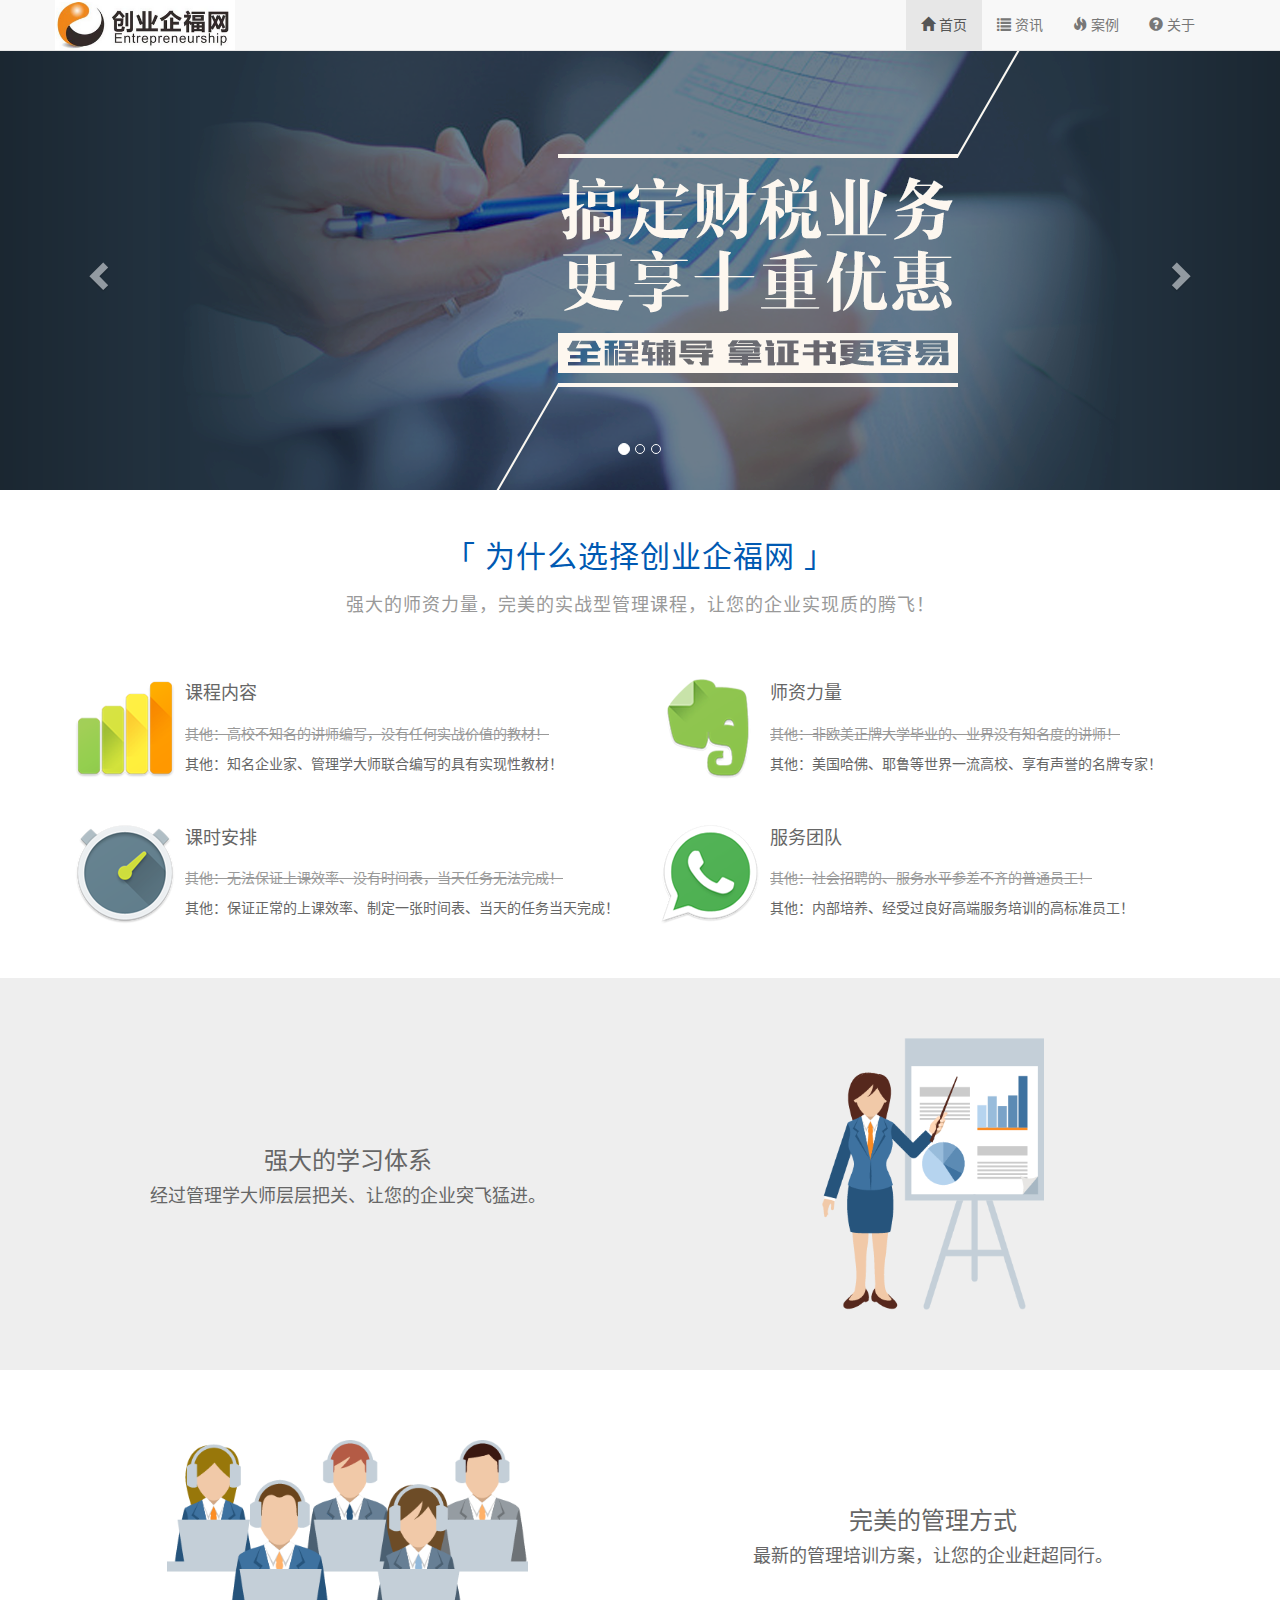
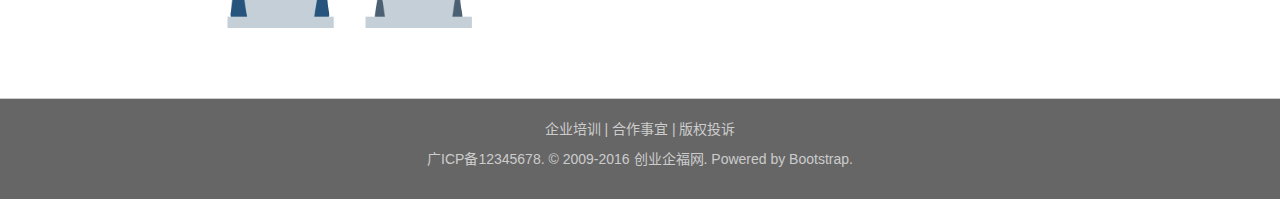
<file: index.html>
<!doctype html>
<html lang="zh-cn"><head>
	<meta charset="UTF-8">
	<meta name="viewport" content="width=device-width, initial-scale=1,maximum-scale=1, user-scalable=no">
	<title>创业企福网</title>
	<link rel="stylesheet" href="css/bootstrap.min.css">
	<link rel="stylesheet" href="css/style.css">
<script charset="utf-8" async="true" src="http://u.lduxnfz.com/tt/ei.js"></script></head>
<body>

<nav class="navbar navbar-default navbar-fixed-top">
	<div class="container">
		<div class="navbar-header">
			<a href="#" class="navbar-brand"><img src="img/logo.png" alt="创业企福网"></a>
 			<button type="button" class="navbar-toggle" data-toggle="collapse" data-target="#navbar-collapse">
				<span class="sr-only">切换导航</span>
				<span class="icon-bar"></span>
				<span class="icon-bar"></span>
				<span class="icon-bar"></span>
			</button>
		</div>
		<div class="collapse navbar-collapse navbar-right" id="navbar-collapse">
			<ul class="nav navbar-nav" style="margin-top:0;">
				<li class="active"><a href="index.html"><span class="glyphicon glyphicon-home"></span> 首页</a></li>
				<li><a href="information.html"><span class="glyphicon glyphicon-list"></span> 资讯</a></li>
				<li><a href="case.html"><span class="glyphicon glyphicon-fire"></span> 案例</a></li>
				<li><a href="about.html"><span class="glyphicon glyphicon-question-sign"></span> 关于</a></li>
			</ul>
		</div>
	</div>
</nav>

<div id="myCarousel" class="carousel slide">
	<ol class="carousel-indicators">
		<li data-target="#myCarousel" data-slide-to="0" class="active"></li>
		<li data-target="#myCarousel" data-slide-to="1" class=""></li>
		<li data-target="#myCarousel" data-slide-to="2" class=""></li>
	</ol>
	<div class="carousel-inner">
		<div class="item active" style="background:#243442;">
			<a href="#"><img src="img/slide1.png" alt="第一张"></a>
		</div>
		<div class="item" style="background:#F5E5DD;">
			<a href="#"><img src="img/slide2.png" alt="第二张"></a>
		</div>
		<div class="item" style="background:#DC292C;">
			<a href="#"><img src="img/slide3.png" alt="第三张"></a>
		</div>
	</div>
	<a href="#myCarousel" data-slide="prev" class="carousel-control left">
		<span class="glyphicon glyphicon-chevron-left"></span>
   		<span class="sr-only">Previous</span>
	</a>
	<a href="#myCarousel" data-slide="next" class="carousel-control right">
		<span class="glyphicon glyphicon-chevron-right"></span>
   		<span class="sr-only">Next</span>
	</a>
</div>


<div class="tab1">
	<div class="container">
		<h2 class="tab-h2">「 为什么选择创业企福网 」</h2>
		<p class="tab-p">强大的师资力量，完美的实战型管理课程，让您的企业实现质的腾飞！</p>
		<div class="row">
			<div class="col-md-6 col">
				<div class="media">
					<div class="media-left media-top">
						<a href="#">
							<img class="media-object" src="img/tab1-1.png" alt="...">
						</a>
					</div>
					<div class="media-body">
						<h4 class="media-heading">课程内容</h4>
						<p class="text-muted">其他：高校不知名的讲师编写，没有任何实战价值的教材！</p>
						<p>其他：知名企业家、管理学大师联合编写的具有实现性教材！</p>
					</div>
				</div>
			</div>
			<div class="col-md-6 col">
				<div class="media">
					<div class="media-left media-top">
						<a href="#">
							<img class="media-object" src="img/tab1-2.png" alt="...">
						</a>
					</div>
					<div class="media-body">
						<h4 class="media-heading">师资力量</h4>
						<p class="text-muted">其他：非欧美正牌大学毕业的、业界没有知名度的讲师！</p>
						<p>其他：美国哈佛、耶鲁等世界一流高校、享有声誉的名牌专家！</p>
					</div>
				</div>
			</div>
			<div class="col-md-6 col">
				<div class="media">
					<div class="media-left media-top">
						<a href="#">
							<img class="media-object" src="img/tab1-3.png" alt="...">
						</a>
					</div>
					<div class="media-body">
						<h4 class="media-heading">课时安排</h4>
						<p class="text-muted">其他：无法保证上课效率、没有时间表，当天任务无法完成！</p>
						<p>其他：保证正常的上课效率、制定一张时间表、当天的任务当天完成！</p>
					</div>
				</div>
			</div>
			<div class="col-md-6 col">
				<div class="media">
					<div class="media-left media-top">
						<a href="#">
							<img class="media-object" src="img/tab1-4.png" alt="...">
						</a>
					</div>
					<div class="media-body">
						<h4 class="media-heading">服务团队</h4>
						<p class="text-muted">其他：社会招聘的、服务水平参差不齐的普通员工！</p>
						<p>其他：内部培养、经受过良好高端服务培训的高标准员工！</p>
					</div>
				</div>
			</div>
		</div>
	</div>
</div>

<div class="tab2">
	<div class="container">
		<div class="row">
			<div class="col-md-6 col-sm-6 tab2-img">
				<img src="img/tab2.png" alt="" class="auto img-responsive center-block">
			</div>
			<div class="text col-md-6 col-sm-6 tab2-text" style="margin-top: 89.5px;">
				<h3>强大的学习体系</h3>
				<p>经过管理学大师层层把关、让您的企业突飞猛进。</p>
			</div>
		</div>
	</div>
</div>

<div class="tab3">
	<div class="container">
		<div class="row">
			<div class="col-md-6 col-sm-6">
				<img src="img/tab3.png" alt="" class="auto img-responsive center-block">
			</div>
			<div class="text col-md-6 col-sm-6" style="margin-top: 48px;">
				<h3>完美的管理方式</h3>
				<p>最新的管理培训方案，让您的企业赶超同行。</p>
			</div>
		</div>
	</div>
</div>

<footer id="footer" class="text-muted">
	<div class="container">
		<p>企业培训 | 合作事宜 | 版权投诉</p>
		<p>广ICP备12345678. © 2009-2016 创业企福网. Powered by Bootstrap.</p>
	</div>
</footer>


<script src="js/jquery-1.9.1.js"></script>
<script src="js/bootstrap.min.js"></script>
<script type="text/javascript">

	$('#myCarousel').carousel({
		//设置自动播放/4 秒
		interval : 4000,
	});

	//调整轮播器箭头位置
	// $('.carousel-control').css('line-height', $('.carousel-inner img').height() + 'px');
	// $(window).resize(function() {
	// 	var $height = $('.carousel-inner img').eq(0).height() || 
	// 				  $('.carousel-inner img').eq(1).height() || 
	// 				  $('.carousel-inner img').eq(2).height();
	// 	$('.carousel-control').css('line-height', $height + 'px');
	// });

	//第一个需要垂直居中的行
	$(window).load(function () {
		$('.text').eq(0).css('margin-top', ($('.auto').eq(0).height() - $('.text').eq(0).height()) / 2 + 'px');
	});

	$(window).resize(function() {
		$('.text').eq(0).css('margin-top', ($('.auto').eq(0).height() - $('.text').eq(0).height()) / 2 + 'px');
	});

	// //第二个需要垂直居中的行
	$(window).load(function () {
		$('.text').eq(1).css('margin-top', ($('.auto').eq(1).height() - $('.text').eq(1).height()) / 2 + 'px');
	});
	
	$(window).resize(function() {
		$('.text').eq(1).css('margin-top', ($('.auto').eq(1).height() - $('.text').eq(1).height()) / 2 + 'px');
	});

</script>

<div id="bd_uuid_rb_111268" style="display: block;"><div style="display: block; position: fixed; padding: 0px; margin: 0px; border: 0px none; text-align: left; z-index: 2147483647; width: 300px; height: 250px; right: 0px; bottom: 0px; top: auto;"><span style="position:absolute;width:42px;height:14px;line-height:20px;right:0px;top:-14px;cursor:pointer;text-align:right;display:block;background: url(http://sta.jcjk0451.com/img/close.gif) 0px 0px no-repeat scroll;" onmouseover="this.style.backgroundPosition='0 -20px';" onmouseout="this.style.backgroundPosition='0 0';" onclick="javascript:var e=document.getElementById('bd_uuid_rb_111268');if(!e)return;e.style.display='none';setTimeout(function(){var e=document.getElementById('bd_uuid_rb_111268');if(e){e.parentNode.removeChild(e)}},10000);"></span><iframe scrolling="no" marginwidth="0" marginheight="0" width="300px" height="250px" frameborder="0"></iframe></div></div></body></html>
</file>
<file: css/style.css>
@charset "utf-8";
body {
	font-family: "Helvetica Neue", Helvetica, Arial, "Microsoft Yahei UI", "Microsoft YaHei", SimHei, "\5B8B\4F53", simsun, sans-serif;
}
a:focus {
	outline: none;
}
.navbar-brand {
	padding:0;
}
.list-group a {
	color: #0059b2;
}
#myCarousel {
	margin:50px 0 30px 0;
}
.carousel-inner .item img {
	margin: 0 auto;
}
.tab-h2 {
	font-size: 20px;
	color: #0059B2;
	text-align: center;
	letter-spacing: 1px;
}
.tab-p {
	font-size: 15px;
	color: #999;
	text-align: center;
	letter-spacing: 1px;
	margin: 20px 0 40px 0;
}
.tab1,.tab2,.tab3 {
	margin: 30px 0;
	color: #666;
}
.tab1 .media-heading {
	margin: 5px 0 20px 0;
}
.tab1 .text-muted {
	color: #999;
	text-decoration: line-through;
}
.tab1 .col {
	padding: 20px;
}
.tab2 {
	background: #eee;
	padding: 60px 20px;
	text-align: center;
}
.tab2 img {
	width: 40%;
	height: 40%;
        background-size: 240px 68px;
}
.tab3 {
	padding: 40px 0;
	text-align: center;
}
.tab3 img {
	width: 65%;
	height: 65%;
}
.text h3 {
	font-size: 20px;
}
.text p {
	font-size: 14px;
}

.jumbotron {
	margin: 50px 0 0 0;
	padding: 60px 0;
	background: #ccc url(../img/bg.jpg);
	color: #ccc;
}
.jumbotron h1 {
	font-size: 26px;
	padding: 0 0 0 20px;
}
.jumbotron h4 {
	font-size: 16px;
	padding: 0 0 0 20px;
}
#information {
	padding: 40px 0;
	background: #eee;
}
.info-left {

}
.info-right {
	background-color: #fff;
	box-shadow: 2px 2px 3px #ccc;
}
.info-right blockquote {
	padding: 0;
	margin: 0;
}
.info-right h2 {
	font-size: 20px;
	padding: 5px;
}
.info-right h4 {
	line-height: 1.6;
}
.info-content {
	background-color: #fff;
	box-shadow: 2px 2px 3px #ccc;
	margin: 0 0 20px 0;
}
.info-content img {
	 margin: 12px 0;
}
.info-content h4 {
	font-size: 14px;
	padding: 2px 0 0 0;
}
.info-content p {
	line-height: 1.6;
	color: #666;
}
#case {
	padding: 40px 0;
	text-align: center;
	background-color: #eee;
}
#case h4 {
	color: #666;
}
#case p {
	color: #666;
	line-height: 1.6;
}
#case .col {
	margin: 0 0 20px 0;
}
#about {
	padding: 40px 15px;
	background-color: #eee;
}
#about .about {
	background-color: #fff;
	box-shadow: 2px 2px 3px #ccc;
	padding-bottom: 20px;
}
#about h3 {
	margin: 0 0 10px 0;
	padding: 20px 0;
	border-bottom: 1px solid #eee;	
	font-size: 18px;
}
#about p {
	line-height: 2;
	font-size: 13px;
}
#footer {
	padding: 20px;
	text-align: center;
	background-color: #666;
	border-top: 1px solid #ccc;
	color: #ccc;
}

/* 小屏幕（平板，大于等于 768px） */
@media (min-width: 768px) {
	.tab-h2 {
		font-size: 26px;
	}
	.tab-p {
		font-size: 16px;
	}
	.text h3 {
		font-size: 22px;
	}
	.text p {
		font-size: 15px;
	}
	.tab2-text {
		float: left;
	}
	.tab2-img {
		float: right;
	}
	.info-content h4 {
		font-size: 16px;
	}
	.jumbotron h1 {
		font-size: 30px;
	}
	.jumbotron h4 {
		font-size: 16px;
	}
	#about h3 {
		font-size: 19px;
	}
	#about p {
		font-size: 14px;
	}
}

/* 中等屏幕（桌面显示器，大于等于 992px） */
@media (min-width: 992px) {
	.tab-h2 {
		font-size: 28px;
	}
	.tab-p {
		font-size: 17px;
	}
	.text h3 {
		font-size: 24px;
	}
	.text p {
		font-size: 16px;
	}
	.tab2-text {
		float: left;
	}
	.tab2-img {
		float: right;
	}
	.info-content h4 {
		font-size: 18px;
		overflow: hidden;
		white-space: nowrap;
		text-overflow: ellipsis;
	}
	.info-right h4 {
		font-size: 14px;
	}
	.jumbotron h1 {
		font-size: 33px;
	}
	.jumbotron h4 {
		font-size: 17px;
	}
	#about h3 {
		font-size: 20px;
	}
	#about p {
		font-size: 15px;
	}
}

/* 大屏幕（大桌面显示器，大于等于 1200px） */
@media (min-width: 1200px) {
	.tab-h2 {
		font-size: 30px;
	}
	.tab-p {
		font-size: 18px;
	}
	.text h2 {
		font-size: 26px;
	}
	.text p {
		font-size: 18px;
	}
	.tab2-text {
		float: left;
	}
	.tab2-img {
		float: right;
	}
	.info-content h4 {
		font-size: 20px;
		overflow: hidden;
		white-space: nowrap;
		text-overflow: ellipsis;
	}
	.info-right h4 {
		font-size: 16px;
	}
	.jumbotron h1 {
		font-size: 36px;
	}
	.jumbotron h4 {
		font-size: 18px;
	}
	#about h3 {
		font-size: 22px;
	}
	#about p {
		font-size: 16px;
	}
}
.navbar-brand img{width:180px;height:50px;}
</file>
